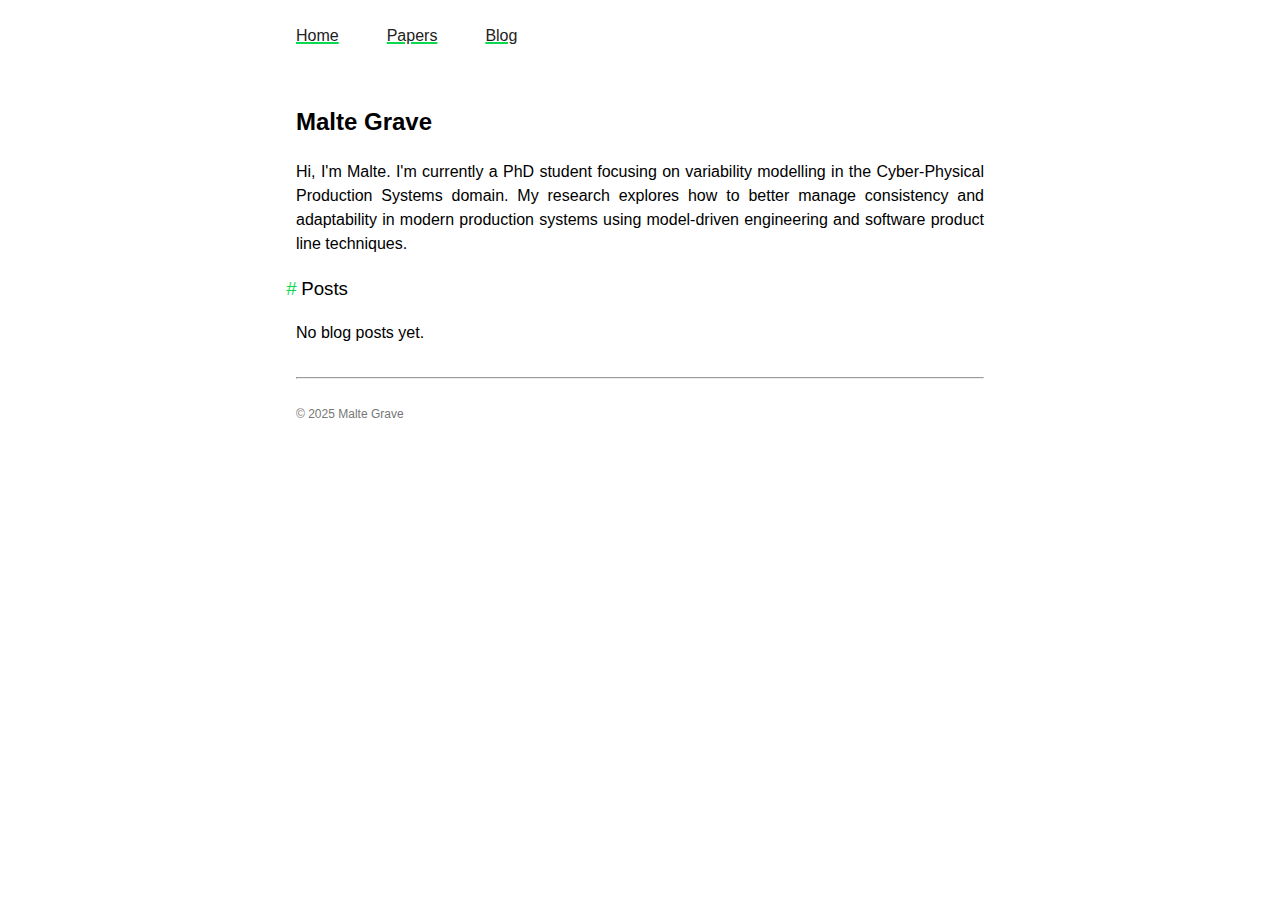
<file: index.html>
<!DOCTYPE html>
<html lang="en">
<head>
  <meta charset="utf-8">
  <meta name="viewport" content="width=device-width, initial-scale=1">
  <title>Malte Grave -  Home</title>
  <link rel="stylesheet" href="https://gravemalte.github.io/style.css">

  

</head>
<body>
  <header>
    <nav>
      <ul>
        
          <li><a href="&#x2F;">Home</a></li>
        
          <li><a href="&#x2F;papers&#x2F;">Papers</a></li>
        
          <li><a href="&#x2F;posts&#x2F;">Blog</a></li>
        
      </ul>
    </nav>
  </header>

  <main>
    

<h2 id="malte-grave">Malte Grave</h2>
<p>Hi, I'm Malte. I'm currently a PhD student focusing on variability modelling in the Cyber-Physical Production Systems domain. My research explores how to better manage consistency and adaptability in modern production systems using model-driven engineering and software product line techniques.</p>
<h3 id="posts"><a class="anchor" href="#posts">#</a> Posts</h3>




  <p>No blog posts yet.</p>




  </main>
  <footer>
    <hr>
    <p><small>© 2025 Malte Grave</small></p>
  </footer>
</body>
</html>
</file>
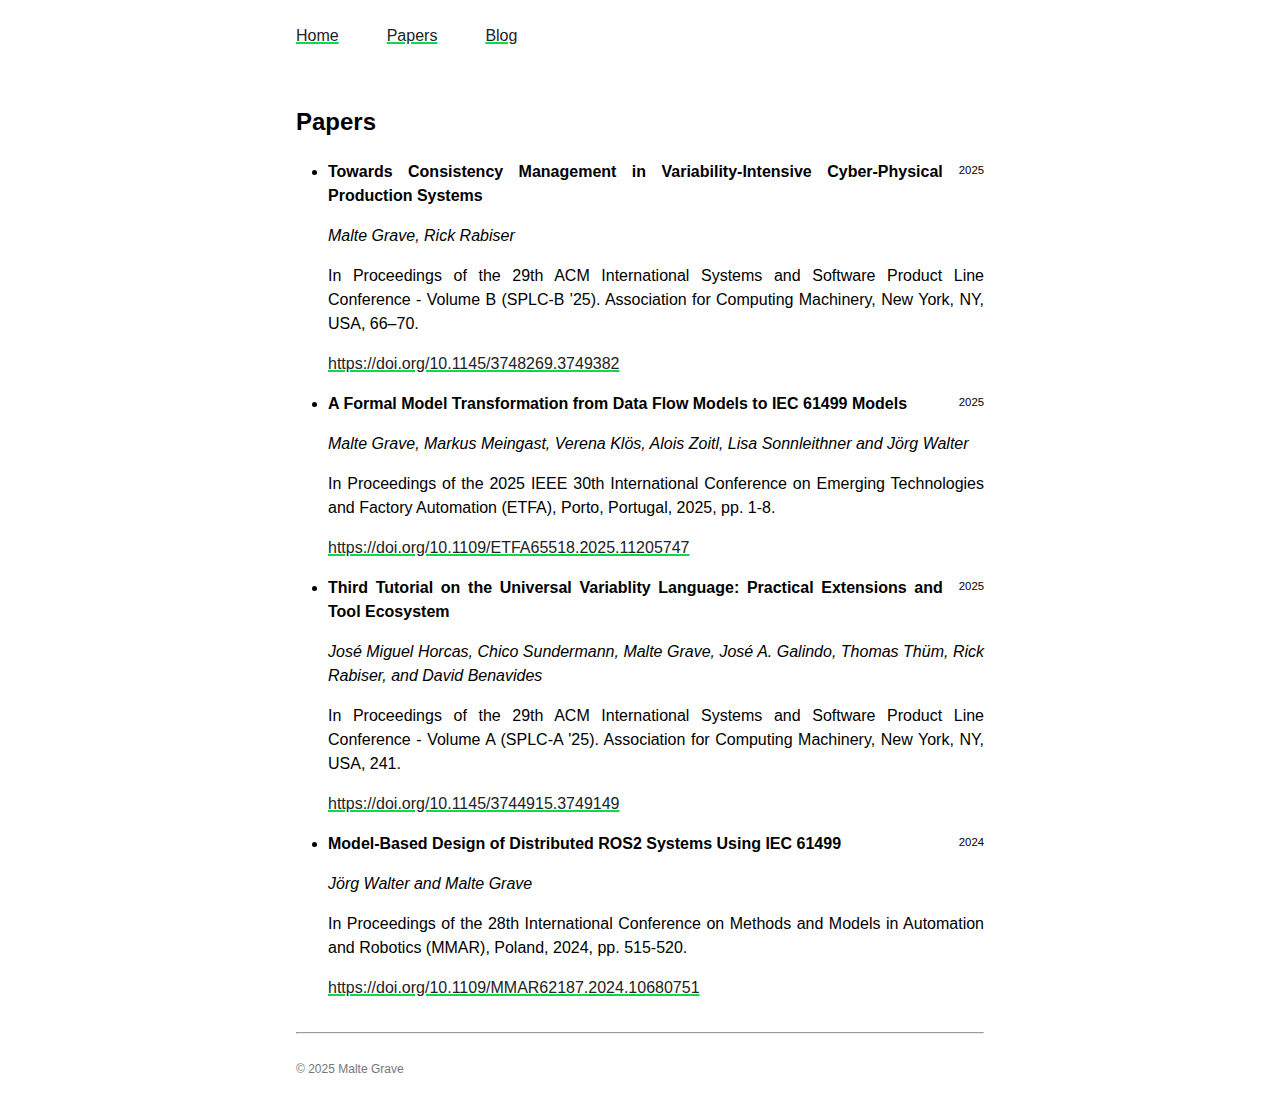
<file: papers/index.html>
<!DOCTYPE html>
<html lang="en">
<head>
  <meta charset="utf-8">
  <meta name="viewport" content="width=device-width, initial-scale=1">
  <title>Malte Grave -  Papers</title>
  <link rel="stylesheet" href="https://gravemalte.github.io/style.css">

  

</head>
<body>
  <header>
    <nav>
      <ul>
        
          <li><a href="&#x2F;">Home</a></li>
        
          <li><a href="&#x2F;papers&#x2F;">Papers</a></li>
        
          <li><a href="&#x2F;posts&#x2F;">Blog</a></li>
        
      </ul>
    </nav>
  </header>

  <main>
    
<h2>Papers</h2>

<ul>

  <li>
  <article>
    
      <span class="date page-date"><small>2025</small></span>
    
    <p><strong>Towards Consistency Management in Variability-Intensive Cyber-Physical Production Systems</strong></p>

    
      <p><i>Malte Grave, Rick Rabiser</i></p>
    

    <p>In Proceedings of the 29th ACM International Systems and Software Product Line Conference - Volume B (SPLC-B '25). Association for Computing Machinery, New York, NY, USA, 66–70.</p>


    
      <p><a href="https:&#x2F;&#x2F;doi.org&#x2F;10.1145&#x2F;3748269.3749382">https:&#x2F;&#x2F;doi.org&#x2F;10.1145&#x2F;3748269.3749382</a></p>
    
    </article>
  </li>

  <li>
  <article>
    
      <span class="date page-date"><small>2025</small></span>
    
    <p><strong>A Formal Model Transformation from Data Flow Models to IEC 61499 Models</strong></p>

    
      <p><i>Malte Grave, Markus Meingast, Verena Klös, Alois Zoitl, Lisa Sonnleithner and Jörg Walter</i></p>
    

    <p>In Proceedings of the 2025 IEEE 30th International Conference on Emerging Technologies and Factory Automation (ETFA), Porto, Portugal, 2025, pp. 1-8.</p>


    
      <p><a href="https:&#x2F;&#x2F;doi.org&#x2F;10.1109&#x2F;ETFA65518.2025.11205747">https:&#x2F;&#x2F;doi.org&#x2F;10.1109&#x2F;ETFA65518.2025.11205747</a></p>
    
    </article>
  </li>

  <li>
  <article>
    
      <span class="date page-date"><small>2025</small></span>
    
    <p><strong>Third Tutorial on the Universal Variablity Language: Practical Extensions and Tool Ecosystem</strong></p>

    
      <p><i>José Miguel Horcas, Chico Sundermann, Malte Grave, José A. Galindo, Thomas Thüm, Rick Rabiser, and David Benavides</i></p>
    

    <p>In Proceedings of the 29th ACM International Systems and Software Product Line Conference - Volume A (SPLC-A '25). Association for Computing Machinery, New York, NY, USA, 241.</p>


    
      <p><a href="https:&#x2F;&#x2F;doi.org&#x2F;10.1145&#x2F;3744915.3749149">https:&#x2F;&#x2F;doi.org&#x2F;10.1145&#x2F;3744915.3749149</a></p>
    
    </article>
  </li>

  <li>
  <article>
    
      <span class="date page-date"><small>2024</small></span>
    
    <p><strong>Model-Based Design of Distributed ROS2 Systems Using IEC 61499</strong></p>

    
      <p><i>Jörg Walter and Malte Grave</i></p>
    

    <p>In Proceedings of the 28th International Conference on Methods and Models in Automation and Robotics (MMAR), Poland, 2024, pp. 515-520.</p>


    
      <p><a href="https:&#x2F;&#x2F;doi.org&#x2F;10.1109&#x2F;MMAR62187.2024.10680751">https:&#x2F;&#x2F;doi.org&#x2F;10.1109&#x2F;MMAR62187.2024.10680751</a></p>
    
    </article>
  </li>

</ul>

  </main>
  <footer>
    <hr>
    <p><small>© 2025 Malte Grave</small></p>
  </footer>
</body>
</html>
</file>
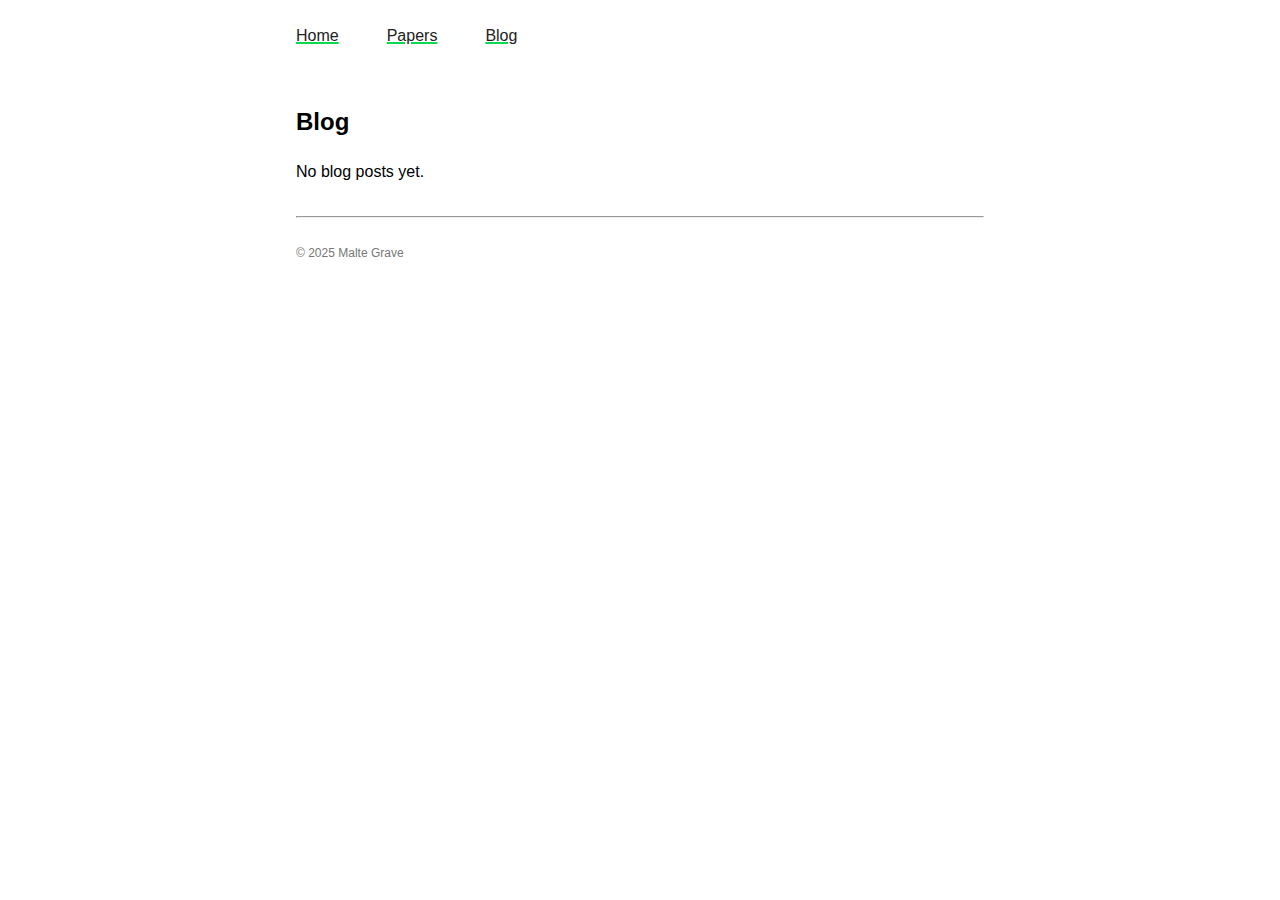
<file: posts/index.html>
<!DOCTYPE html>
<html lang="en">
<head>
  <meta charset="utf-8">
  <meta name="viewport" content="width=device-width, initial-scale=1">
  <title>Malte Grave -  Blog</title>
  <link rel="stylesheet" href="https://gravemalte.github.io/style.css">

  

</head>
<body>
  <header>
    <nav>
      <ul>
        
          <li><a href="&#x2F;">Home</a></li>
        
          <li><a href="&#x2F;papers&#x2F;">Papers</a></li>
        
          <li><a href="&#x2F;posts&#x2F;">Blog</a></li>
        
      </ul>
    </nav>
  </header>

  <main>
    

<h2>Blog</h2>



  <p>No blog posts yet.</p>




  </main>
  <footer>
    <hr>
    <p><small>© 2025 Malte Grave</small></p>
  </footer>
</body>
</html>
</file>
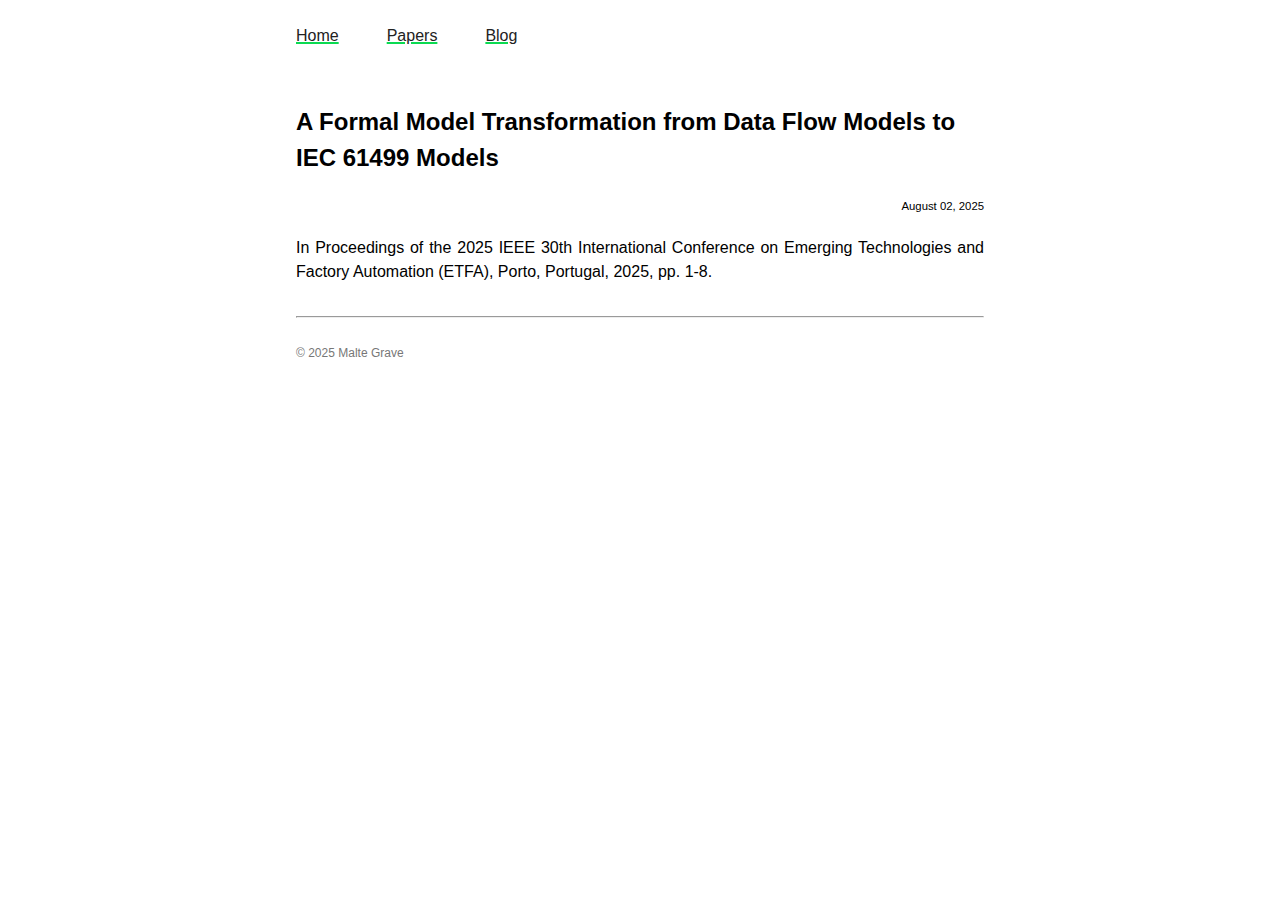
<file: papers/etfa2025-formal-iec61499-transformation/index.html>
<!DOCTYPE html>
<html lang="en">
<head>
  <meta charset="utf-8">
  <meta name="viewport" content="width=device-width, initial-scale=1">
  <title>Malte Grave - </title>
  <link rel="stylesheet" href="https://gravemalte.github.io/style.css">

  

</head>
<body>
  <header>
    <nav>
      <ul>
        
          <li><a href="&#x2F;">Home</a></li>
        
          <li><a href="&#x2F;papers&#x2F;">Papers</a></li>
        
          <li><a href="&#x2F;posts&#x2F;">Blog</a></li>
        
      </ul>
    </nav>
  </header>

  <main>
    
<article>
  <h2>A Formal Model Transformation from Data Flow Models to IEC 61499 Models</h2>
  
    <span class="date page-date"><small>August 02, 2025</small></span><br>
  
  <p>In Proceedings of the 2025 IEEE 30th International Conference on Emerging Technologies and Factory Automation (ETFA), Porto, Portugal, 2025, pp. 1-8.</p>

</article>

  </main>
  <footer>
    <hr>
    <p><small>© 2025 Malte Grave</small></p>
  </footer>
</body>
</html>
</file>
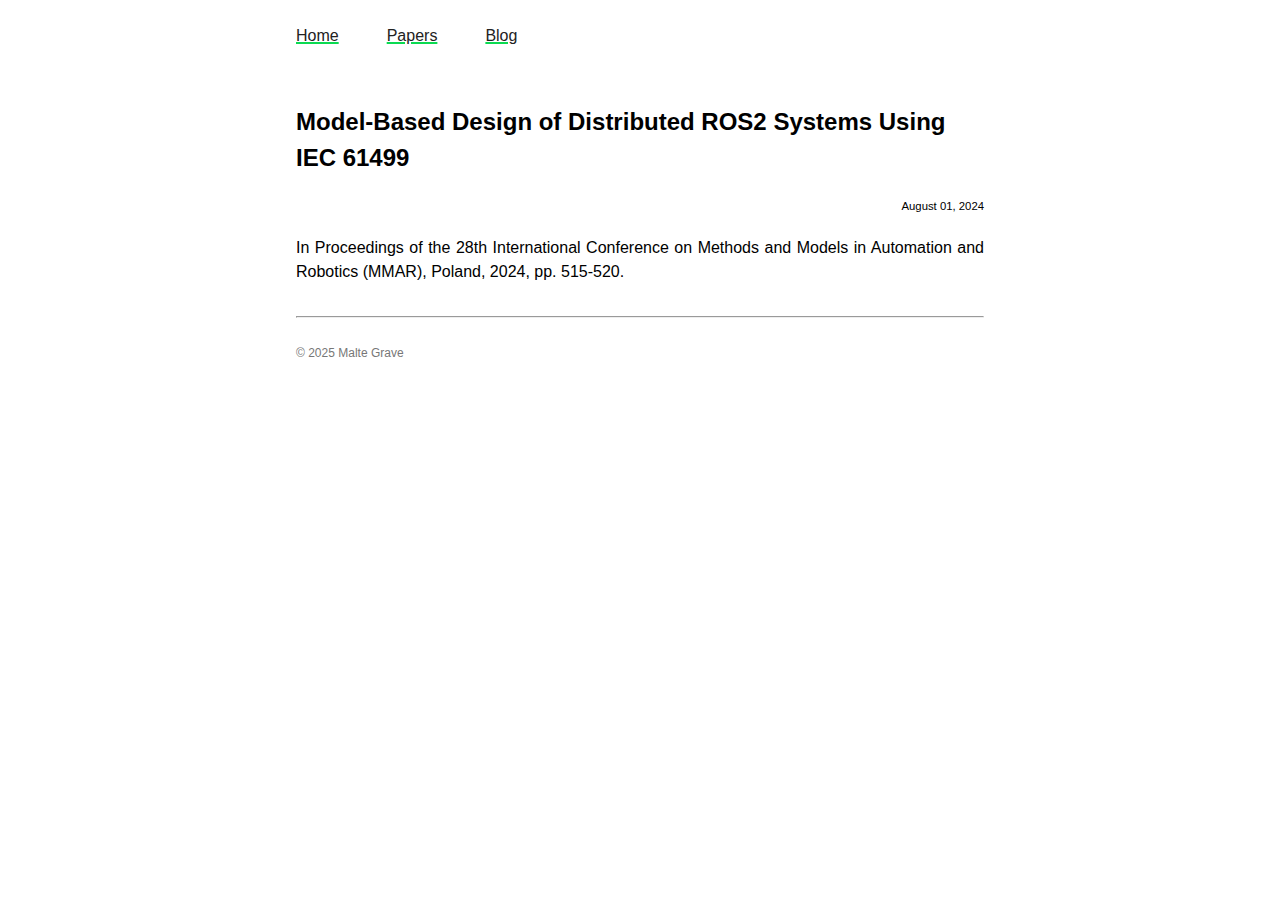
<file: papers/mmar-ros2-iec61499/index.html>
<!DOCTYPE html>
<html lang="en">
<head>
  <meta charset="utf-8">
  <meta name="viewport" content="width=device-width, initial-scale=1">
  <title>Malte Grave - </title>
  <link rel="stylesheet" href="https://gravemalte.github.io/style.css">

  

</head>
<body>
  <header>
    <nav>
      <ul>
        
          <li><a href="&#x2F;">Home</a></li>
        
          <li><a href="&#x2F;papers&#x2F;">Papers</a></li>
        
          <li><a href="&#x2F;posts&#x2F;">Blog</a></li>
        
      </ul>
    </nav>
  </header>

  <main>
    
<article>
  <h2>Model-Based Design of Distributed ROS2 Systems Using IEC 61499</h2>
  
    <span class="date page-date"><small>August 01, 2024</small></span><br>
  
  <p>In Proceedings of the 28th International Conference on Methods and Models in Automation and Robotics (MMAR), Poland, 2024, pp. 515-520.</p>

</article>

  </main>
  <footer>
    <hr>
    <p><small>© 2025 Malte Grave</small></p>
  </footer>
</body>
</html>
</file>
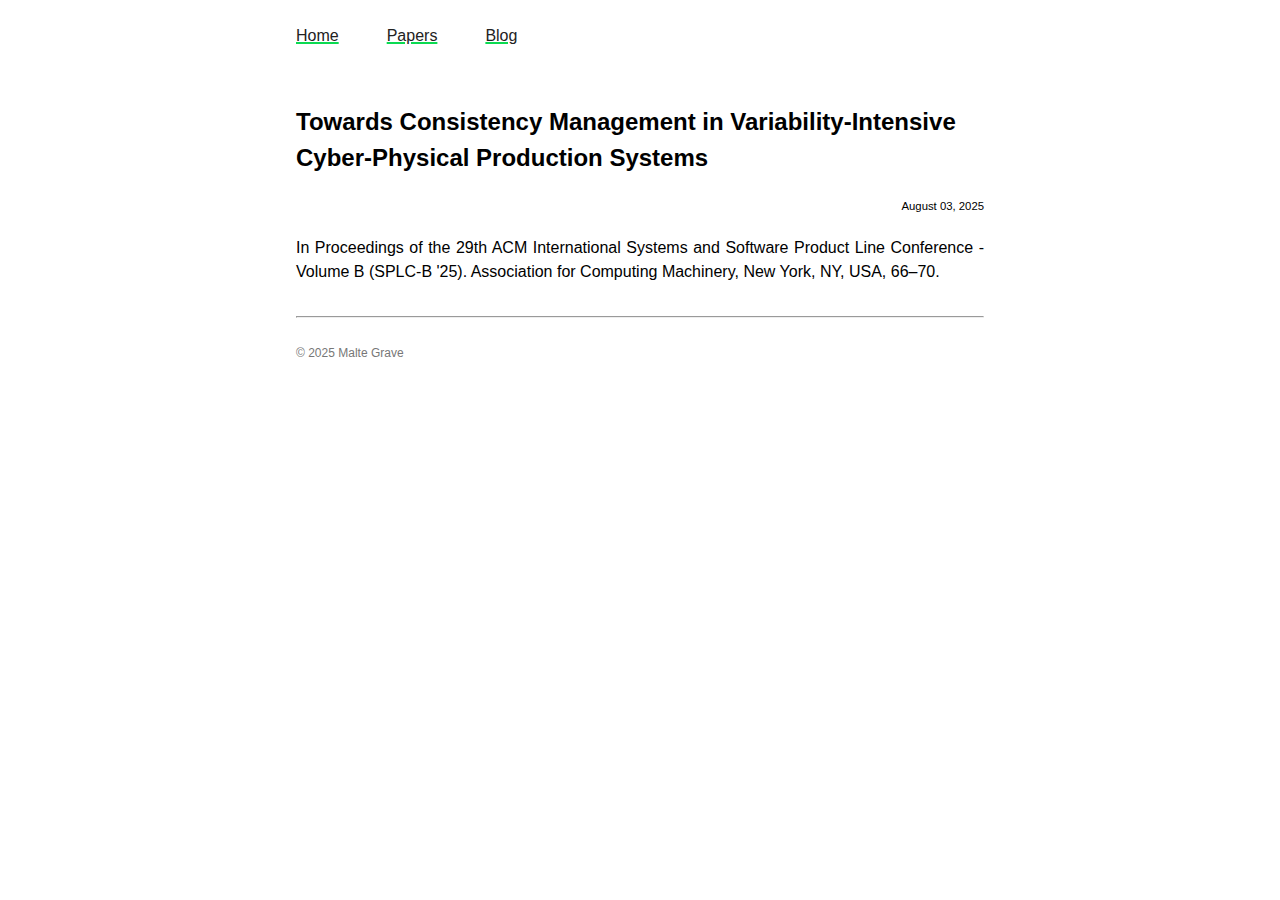
<file: papers/splc2025-towards-concistency/index.html>
<!DOCTYPE html>
<html lang="en">
<head>
  <meta charset="utf-8">
  <meta name="viewport" content="width=device-width, initial-scale=1">
  <title>Malte Grave - </title>
  <link rel="stylesheet" href="https://gravemalte.github.io/style.css">

  

</head>
<body>
  <header>
    <nav>
      <ul>
        
          <li><a href="&#x2F;">Home</a></li>
        
          <li><a href="&#x2F;papers&#x2F;">Papers</a></li>
        
          <li><a href="&#x2F;posts&#x2F;">Blog</a></li>
        
      </ul>
    </nav>
  </header>

  <main>
    
<article>
  <h2>Towards Consistency Management in Variability-Intensive Cyber-Physical Production Systems</h2>
  
    <span class="date page-date"><small>August 03, 2025</small></span><br>
  
  <p>In Proceedings of the 29th ACM International Systems and Software Product Line Conference - Volume B (SPLC-B '25). Association for Computing Machinery, New York, NY, USA, 66–70.</p>

</article>

  </main>
  <footer>
    <hr>
    <p><small>© 2025 Malte Grave</small></p>
  </footer>
</body>
</html>
</file>
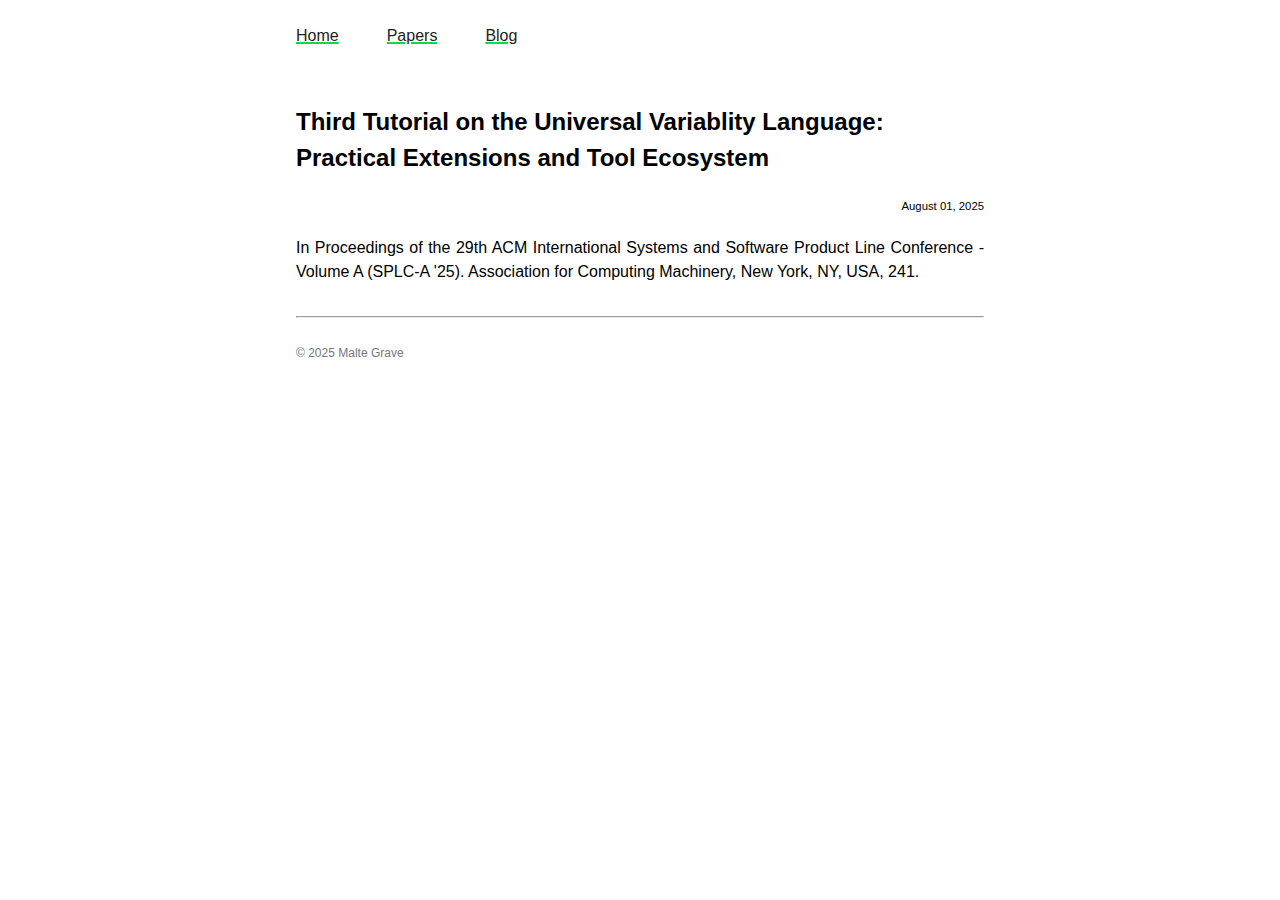
<file: papers/splc2025-uvl-tutorial/index.html>
<!DOCTYPE html>
<html lang="en">
<head>
  <meta charset="utf-8">
  <meta name="viewport" content="width=device-width, initial-scale=1">
  <title>Malte Grave - </title>
  <link rel="stylesheet" href="https://gravemalte.github.io/style.css">

  

</head>
<body>
  <header>
    <nav>
      <ul>
        
          <li><a href="&#x2F;">Home</a></li>
        
          <li><a href="&#x2F;papers&#x2F;">Papers</a></li>
        
          <li><a href="&#x2F;posts&#x2F;">Blog</a></li>
        
      </ul>
    </nav>
  </header>

  <main>
    
<article>
  <h2>Third Tutorial on the Universal Variablity Language: Practical Extensions and Tool Ecosystem</h2>
  
    <span class="date page-date"><small>August 01, 2025</small></span><br>
  
  <p>In Proceedings of the 29th ACM International Systems and Software Product Line Conference - Volume A (SPLC-A '25). Association for Computing Machinery, New York, NY, USA, 241.</p>

</article>

  </main>
  <footer>
    <hr>
    <p><small>© 2025 Malte Grave</small></p>
  </footer>
</body>
</html>
</file>
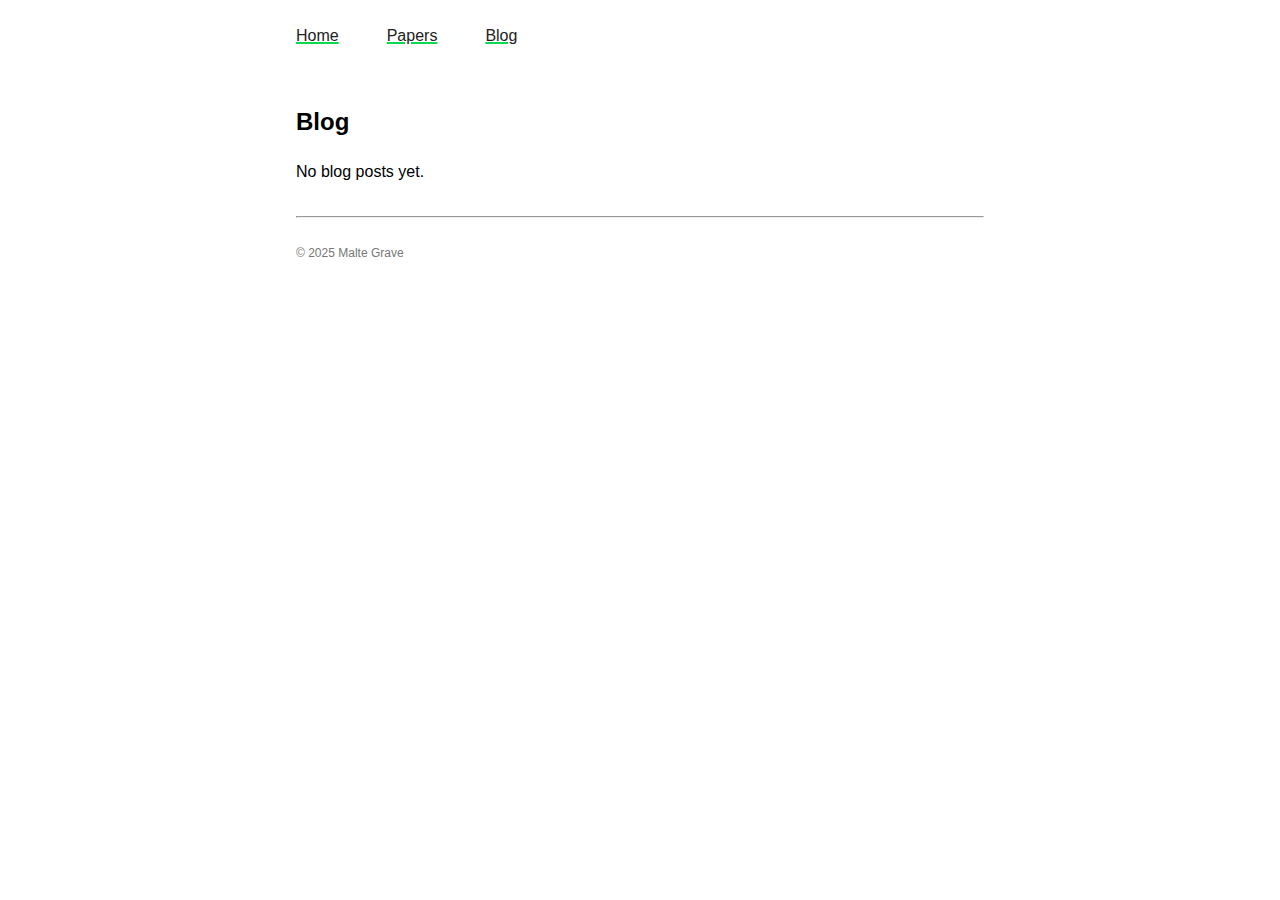
<file: posts/page/1/index.html>
<!doctype html>
<meta charset="utf-8">
<title>Redirect</title>
<script>
  const target = "https://gravemalte.github.io/posts/";
  const hash = window.location.hash || "";
  window.location.replace(target + hash);
</script>
<noscript>
  <meta http-equiv="refresh" content="0; url=https://gravemalte.github.io/posts/">
</noscript>
<p><a href="https://gravemalte.github.io/posts/">Click here</a> to be redirected.</p>
</file>
